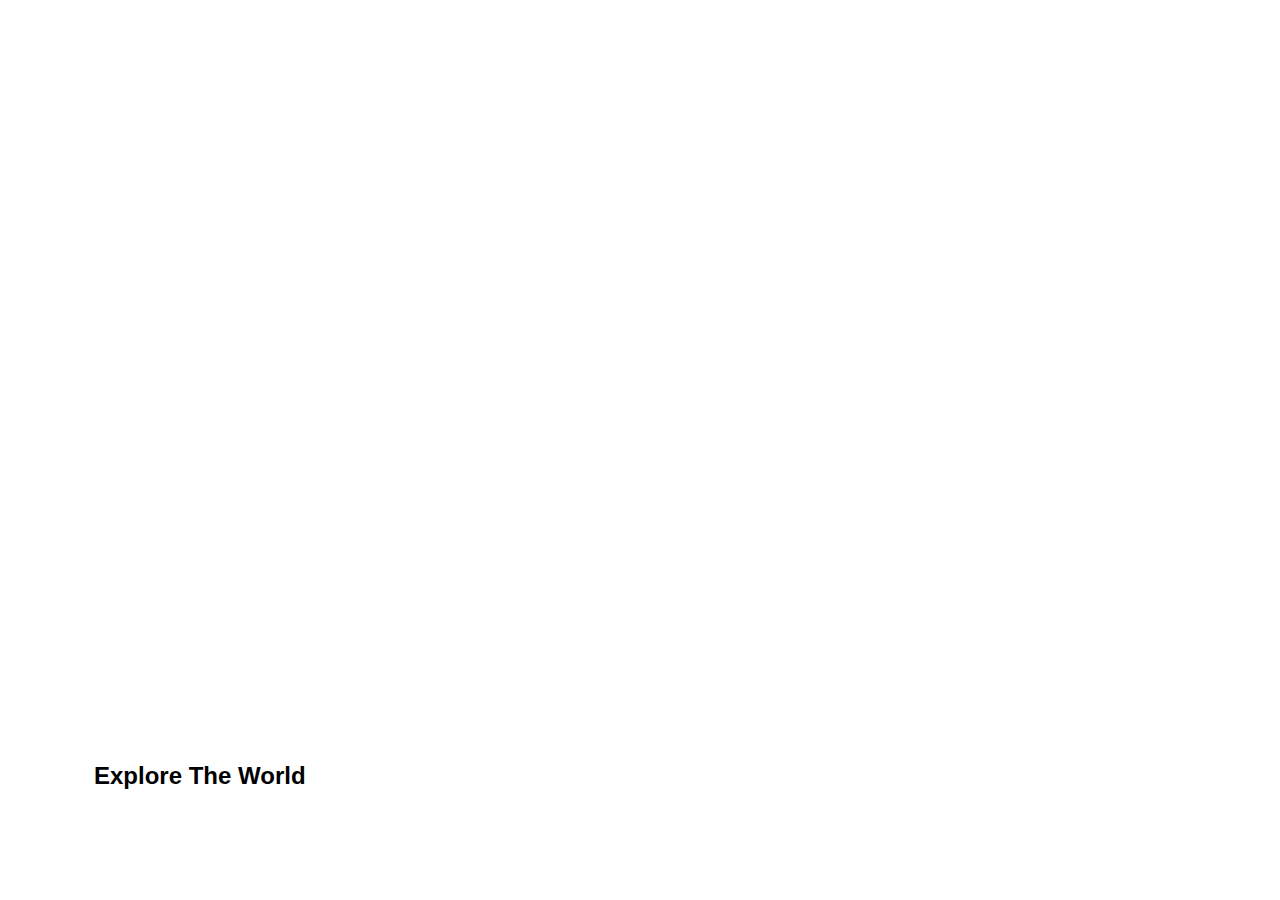
<file: index.html>
<!DOCTYPE html>
<html lang="en">
<head>
    <meta charset="UTF-8">
    <meta http-equiv="X-UA-Compatible" content="IE=edge">
    <meta name="viewport" content="width=device-width, initial-scale=1.0">
    <link rel="stylesheet" href="https://cdnjs.cloudflare.com/ajax/libs/font-awesome/6.2.1/css/all.min.css" integrity="sha512-MV7K8+y+gLIBoVD59lQIYicR65iaqukzvf/nwasF0nqhPay5w/9lJmVM2hMDcnK1OnMGCdVK+iQrJ7lzPJQd1w==" crossorigin="anonymous" referrerpolicy="no-referrer" />
    <link rel="stylesheet" href="style.css" />
    <title>Expanding Cards</title>
</head>
<body>
    <div class="container">
        <div class="panel active" style="background-image: url('https://images.unsplash.com/photo-1558979158-65a1eaa08691?ixlib=rb-1.2.1&ixid=eyJhcHBfaWQiOjEyMDd9&auto=format&fit=crop&w=1350&q=80')">
            <h3>Explore The World</h3>
          </div>
          <div class="panel" style="background-image: url('https://images.unsplash.com/photo-1572276596237-5db2c3e16c5d?ixlib=rb-1.2.1&ixid=eyJhcHBfaWQiOjEyMDd9&auto=format&fit=crop&w=1350&q=80')">
            <h3>Wild Forest</h3>
          </div>
          <div class="panel" style="background-image: url('https://images.unsplash.com/photo-1507525428034-b723cf961d3e?ixlib=rb-1.2.1&ixid=eyJhcHBfaWQiOjEyMDd9&auto=format&fit=crop&w=1353&q=80')">
            <h3>Sunny Beach</h3>
          </div>
          <div class="panel" style="background-image: url('https://images.unsplash.com/photo-1551009175-8a68da93d5f9?ixlib=rb-1.2.1&ixid=eyJhcHBfaWQiOjEyMDd9&auto=format&fit=crop&w=1351&q=80')">
            <h3>City on Winter</h3>
          </div>
          <div class="panel" style="background-image: url('https://images.unsplash.com/photo-1549880338-65ddcdfd017b?ixlib=rb-1.2.1&ixid=eyJhcHBfaWQiOjEyMDd9&auto=format&fit=crop&w=1350&q=80')">
            <h3>Mountains - Clouds</h3>
          </div>

    </div>



    <script src="script.js"></script>
</body>
</html>
</file>
<file: style.css>
@import url('https://fonts.googleapis.com/css?family=Muli&display=swap');
*{
    box-sizing: border-box;
}

body{
    font-family: 'Roboto',sans-serif;
    margin: 0;
    display: flex;
    flex-direction: column;
    align-items: center;
    justify-content: center;
    height: 100vh;
    overflow: hidden;
}
.container{
    display: flex;
    width: 90vw;
}
.panel{
    background-size: auto 100%;
    background-position: center;
    background-repeat: no-repeat;
    height: 80vh;
    border-radius: 50px;
    cursor: pointer;
    flex:0.5;
    margin: 10px;
    position: relative;
    transition: flex 0.7s ease-in;
}
.panel h3{
    font-size: 24px;
    position: absolute;
    bottom: 20px;
    left: 20px;
    margin: 0;
    opacity: 0;
}
.panel.active{
    flex: 5
}
.panel.active h3 {
    opacity: 1;
    transition: opacity 0.3s ease-in 0.4s;
}

@media(max-width:480px){
    .container{
        width: 100vw;
    }
    .panel:nth-of-type(4),
    .panel:nth-of-type(5){
        display: none;
    }
}
</file>
